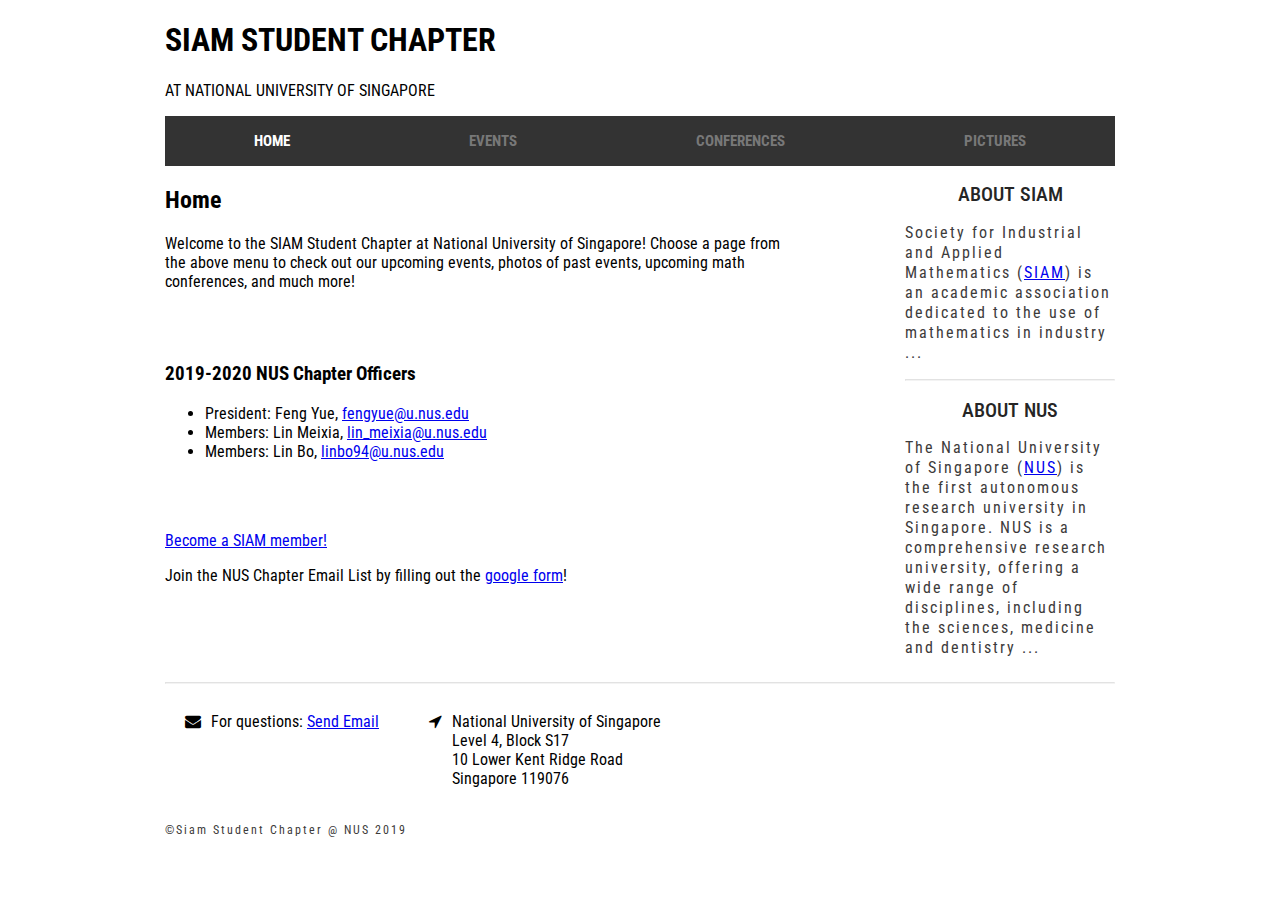
<file: index.html>
<!DOCTYPE html>
<html lang="en">
<head>
    <meta charset="UTF-8">
    <title>Home | SIAM Student Chapter</title>
    <link rel="stylesheet" href="index.css">
    <link rel="stylesheet" href="font-awesome/css/font-awesome.min.css">
</head>

<body>
    
    <header>
        <div>
            <h1> SIAM STUDENT CHAPTER</h1>
            <p> AT NATIONAL UNIVERSITY OF SINGAPORE</p>
        </div>
        <div class="header-menu-position">
            <nav class="left-menu"> 
                <a href="index.html"><font color="white">HOME</font></a>
                <a href="events.html">EVENTS</a>
                <a href="conferences.html">CONFERENCES</a>
                <a href="pictures.html">PICTURES</a>
            </nav>
        </div>
    </header>

	<main>
    	<div class="article-aside-flex">
            <div class="article-column">
                <h2> Home </h2>
				<p>
				  	Welcome to the SIAM Student Chapter at National University of Singapore!  Choose a page from the above menu to check out our upcoming events, photos of past events, upcoming math conferences, and much more!
				</p>

				<br>
				<br>

				<h3>2019-2020 NUS Chapter Officers</h3>
				  <ul>
				    <li>President: Feng Yue, <a href="mailto:fengyue@u.nus.edu">fengyue@u.nus.edu</a></li>
				    <li>Members: Lin Meixia, <a href="mailto:lin_meixia@u.nus.edu">lin_meixia@u.nus.edu</a></li>
				    <li>Members: Lin Bo, <a href="mailto:linbo94@u.nus.edu">linbo94@u.nus.edu</a></li>
				  </ul>

				<br>
				<br>
				<p><a href="https://www.siam.org/Membership/Join-SIAM"> Become a SIAM member! </a></p>
				Join the NUS Chapter Email List by filling out the 
				<a href="https://docs.google.com/forms/d/e/1FAIpQLSdk6aVrXCT_EGzePHQTYkRaEgD1DmFI1x4f3lPmcYmbkZDlQg/viewform?vc=0&c=0&w=1">google form</a>!
            </div>

            <aside>
                <div class="about-aside">
                    <h2>About Siam</h2>
                    <p>
                       Society for Industrial and Applied Mathematics (<a href="https://www.siam.org">SIAM</a>) is an academic association dedicated to the use of mathematics in industry ...
                    </p>
                    <hr/>
                    <h2>About NUS</h2>
                    <p>
                        The National University of Singapore (<a href="http://www.nus.edu.sg">NUS</a>) is the first autonomous research university in Singapore. NUS is a comprehensive research university, offering a wide range of disciplines, including the sciences, medicine and dentistry ...
                    </p>
                </div>
            </aside>
        </div>
    </main>

    <footer>
        <hr>
        <div class="flex-container">
        	<div class="footer-item">
        		<div> <i class="fa fa-envelope" aria-hidden="true"></i> </div>
        		<div> For questions: <a href="mailto:fengyue@u.nus.edu">Send Email</a> </div>
        	</div>
            <div class="footer-item">
            	<div> <i class="fa fa-location-arrow" aria-hidden="true"></i> </div>
            	<div align="left">National University of Singapore <br>
	                Level 4, Block S17<br>
	                10 Lower Kent Ridge Road<br>
	                Singapore 119076
            	</div>
            </div>
        </div>
        <div class="copyright-part">
            <p>&copy;Siam Student Chapter @ NUS 2019</p>
        </div>
    </footer>

</body>
</html>
</file>
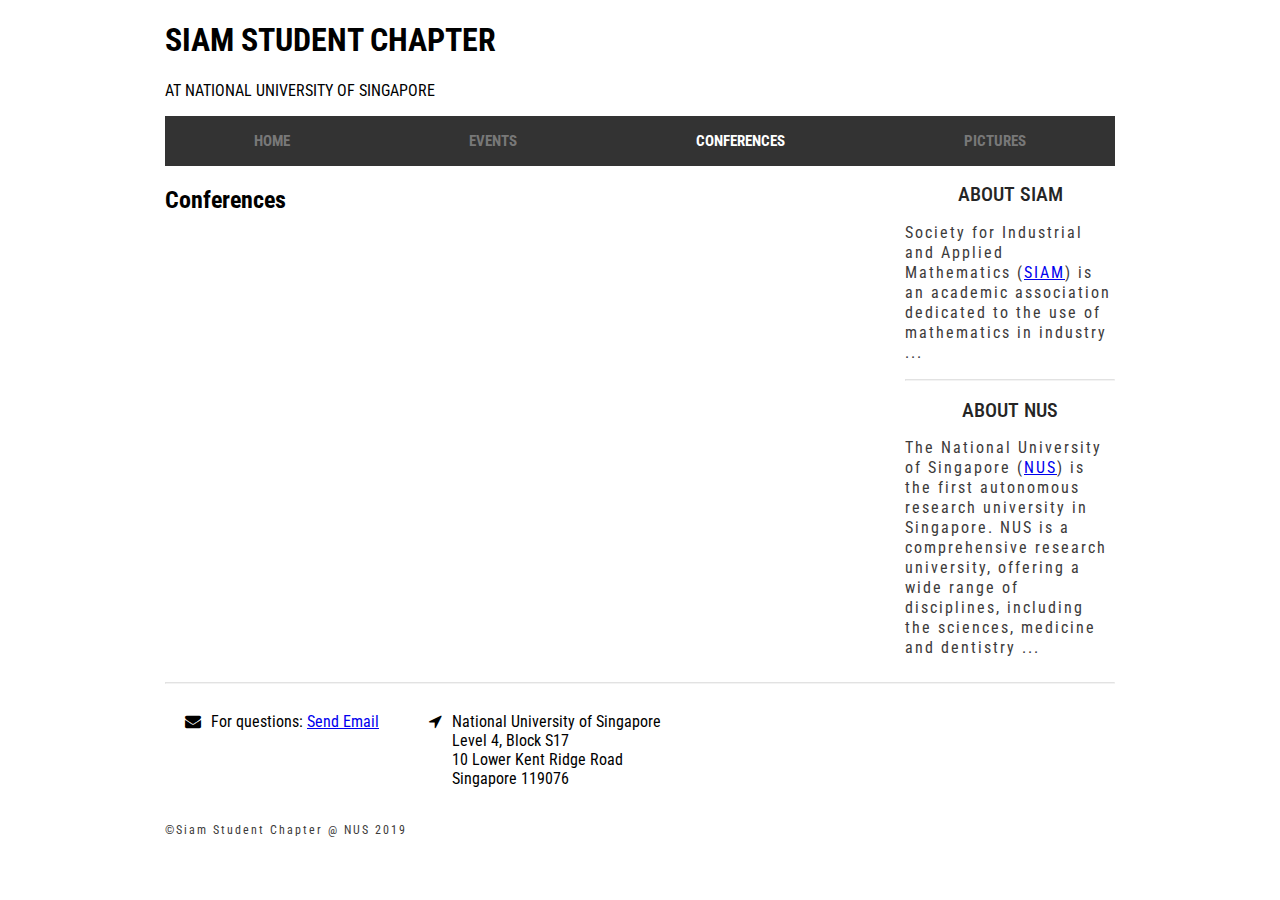
<file: conferences.html>
<!DOCTYPE html>
<html lang="en">
<head>
    <meta charset="UTF-8">
    <title>Conferences | SIAM Student Chapter</title>
    <link rel="stylesheet" href="index.css">
    <link rel="stylesheet" href="font-awesome/css/font-awesome.min.css">
</head>

<body>
    
    <header>
        <div>
            <h1> SIAM STUDENT CHAPTER</h1>
            <p> AT NATIONAL UNIVERSITY OF SINGAPORE</p>
        </div>
        <div class="header-menu-position">
            <nav class="left-menu"> 
                <a href="index.html">HOME</a>
                <a href="events.html">EVENTS</a>
                <a href="conference.html"><font color="white">CONFERENCES</font></a>
                <a href="picture.html">PICTURES</a>
            </nav>
        </div>
    </header>

	<main>
    	<div class="article-aside-flex">
            <div class="article-column">
                <h2> Conferences </h2>
				
            </div>

            <aside>
                <div class="about-aside">
                    <h2>About Siam</h2>
                    <p>
                       Society for Industrial and Applied Mathematics (<a href="https://www.siam.org">SIAM</a>) is an academic association dedicated to the use of mathematics in industry ...
                    </p>
                    <hr/>
                    <h2>About NUS</h2>
                    <p>
                        The National University of Singapore (<a href="http://www.nus.edu.sg">NUS</a>) is the first autonomous research university in Singapore. NUS is a comprehensive research university, offering a wide range of disciplines, including the sciences, medicine and dentistry ...
                    </p>
                </div>
            </aside>
        </div>
    </main>

    <footer>
        <hr>
        <div class="flex-container">
        	<div class="footer-item">
        		<div> <i class="fa fa-envelope" aria-hidden="true"></i> </div>
        		<div> For questions: <a href="mailto:fengyue@u.nus.edu">Send Email</a> </div>
        	</div>
            <div class="footer-item">
            	<div> <i class="fa fa-location-arrow" aria-hidden="true"></i> </div>
            	<div align="left">National University of Singapore <br>
	                Level 4, Block S17<br>
	                10 Lower Kent Ridge Road<br>
	                Singapore 119076
            	</div>
            </div>
        </div>
        <div class="copyright-part">
            <p>&copy;Siam Student Chapter @ NUS 2019</p>
        </div>
    </footer>

</body>
</html>
</file>
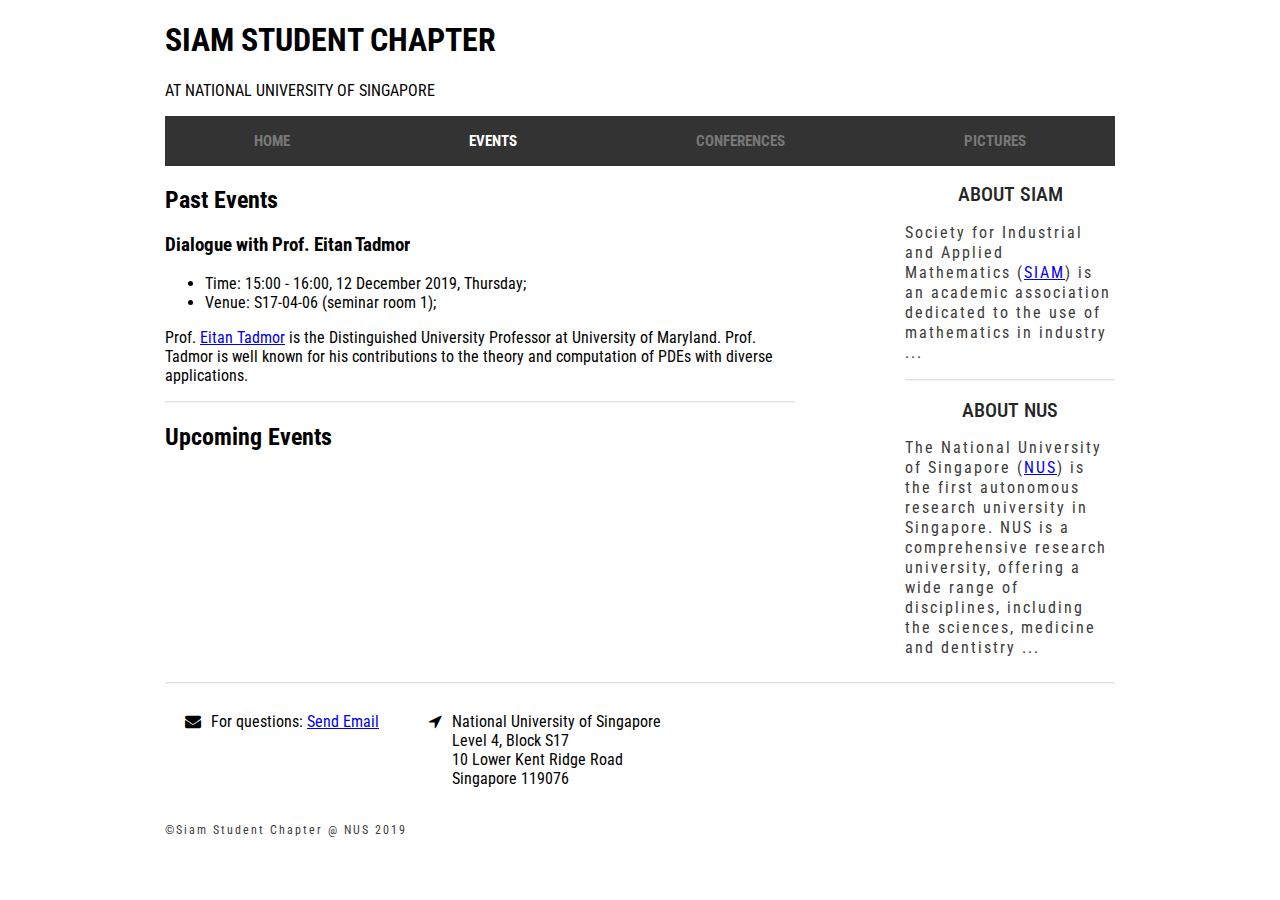
<file: events.html>
<!DOCTYPE html>
<html lang="en">
<head>
    <meta charset="UTF-8">
    <title>Events | SIAM Student Chapter</title>
    <link rel="stylesheet" href="index.css">
    <link rel="stylesheet" href="font-awesome/css/font-awesome.min.css">
</head>

<body>
    
    <header>
        <div>
            <h1> SIAM STUDENT CHAPTER</h1>
            <p> AT NATIONAL UNIVERSITY OF SINGAPORE</p>
        </div>
        <div class="header-menu-position">
            <nav class="left-menu"> 
                <a href="index.html">HOME</a>
                <a href="events.html"><font color="white">EVENTS</font></a>
                <a href="conferences.html">CONFERENCES</a>
                <a href="pictures.html">PICTURES</a>
            </nav>
           
        </div>
    </header>

    <main>
        <div class="article-aside-flex">
            <div class="article-column">
                <h2> Past Events </h2>
                <h3> Dialogue with Prof. Eitan Tadmor </h3>
                <ul>
                    <li>Time: 15:00 - 16:00, 12 December 2019, Thursday;</li>
                    <li>Venue: S17-04-06 (seminar room 1);</li>
                </ul>
                <p>Prof. <a href="https://home.cscamm.umd.edu/people/faculty/tadmor/">Eitan Tadmor</a> is the Distinguished University Professor at University of Maryland. Prof. Tadmor is well known for his contributions to the theory and computation of PDEs with diverse applications. </p>
                <hr>
                <h2> Upcoming Events </h2>

            </div>

            <aside>
                <div class="about-aside">
                    <h2>About Siam</h2>
                    <p>
                       Society for Industrial and Applied Mathematics (<a href="https://www.siam.org">SIAM</a>) is an academic association dedicated to the use of mathematics in industry ...
                    </p>
                    <hr/>
                    <h2>About NUS</h2>
                    <p>
                        The National University of Singapore (<a href="http://www.nus.edu.sg">NUS</a>) is the first autonomous research university in Singapore. NUS is a comprehensive research university, offering a wide range of disciplines, including the sciences, medicine and dentistry ...
                    </p>
                </div>
            </aside>
        </div>
    </main>

    <footer>
        <hr>
        <div class="flex-container">
            <div class="footer-item">
                <div> <i class="fa fa-envelope" aria-hidden="true"></i> </div>
                <div> For questions: <a href="mailto:fengyue@u.nus.edu">Send Email</a> </div>
            </div>
            <div class="footer-item">
                <div> <i class="fa fa-location-arrow" aria-hidden="true"></i> </div>
                <div align="left">National University of Singapore <br>
                    Level 4, Block S17<br>
                    10 Lower Kent Ridge Road<br>
                    Singapore 119076
                </div>
            </div>
        </div>
        <div class="copyright-part">
            <p>&copy;Siam Student Chapter @ NUS 2019</p>
        </div>
    </footer>
</body>
</html>
</file>
<file: index.css>
@import url('https://fonts.googleapis.com/css?family=Roboto+Condensed:300,300i,400,400i,700,700i');
@import url('https://fonts.googleapis.com/css?family=Kaushan+Script');

body {
    margin: auto;
    padding: 0;
    max-width: 950px;
    font-family: 'Roboto Condensed', sans-serif;
}

.header-menu-position {
    display: flex;
    flex-direction: row;
    height: 50px;
    align-items: center;
    background-color: #333;
}

.active {
  background-color: #4CAF50;
}

.flex-container {
    display: flex;
}
.flex-container > div {  
    padding: 20px;
}

.footer-item {
    display: flex;
}
.footer-item  > div {  
    padding-right: 10px;
}

nav.left-menu {
    display: flex;
    flex: 1;
    justify-content: space-around;  
}

.left-menu-hamburger {
    display: none;
    
}

.left-menu-hamburger a {
    font-size: 1.5em;
    padding: 10px;
    color: #787878;
    text-decoration: none;
}

.right-menu {
    display: flex;
    flex: 1;
    justify-content: flex-end;
}

.right-menu a {
    padding: 7px;
    text-decoration: none;
    color: #787878;
    align-self: center;
}

.right-menu a:hover,
.links-icons a:hover,
.aside-links a:hover,
.left-menu a:hover  {
    color: #a8bff0;
}

.left-menu a {
    text-decoration: none;
    color: #787878;
    text-transform: uppercase;
    font-weight: bold;
    font-size: 15px;
    align-self: center;
}

.main-title h1 {
    font-family: 'Kaushan Script', cursive;
    text-align: center;
    letter-spacing: 2px;
    font-size: 3.5em;
    color: #333e55;
    margin: 30px 0 0 0;
}

.main-title h2 {
    text-align: center;
    text-transform: uppercase;
    font-weight: lighter;
    letter-spacing: 1px;
    font-size: 1.1em;
    margin: 0 0 20px 0;
    color: #383737;
}

.main-articles {
    display: flex;
    flex-direction: row;
    margin-top: 50px;
}

.article-aside-flex {
    display: flex;
}

.article-column {
    flex-direction: column;
    flex: 3;
    margin-right: 100px;
}

.article-column img {
    width: 80%;
    display: block;
    padding-left: 10px
}

aside {
    flex-direction: column;
    flex: 1;
    margin-left: 10px;
}

article h2 {
    text-align: center;
    font-size: 30px;
    font-weight: 300;
    color: #383737;
    margin-bottom: 0;
}

p.article-date {
    text-align: left;
    font-size: 12px;
    font-weight: lighter;
    color: #807d7d;
    text-transform: uppercase;
    margin-top: 3px;
}

.article-content img {
    width: 10%;
}

p.article-text {
    color: #3d3b3b;
    letter-spacing: 2px;
    line-height: 25px;
}

.read-more-button {
    display: flex;
    justify-content: center;
}

.read-more-button button {
    background-color: #a8bff0;
    color: white;
    text-transform: uppercase;
    font-size: 12px;
    padding: 5px 10px;
    border-radius: 50px 50px;
    letter-spacing: 2px;
}

.comment-label-share {
    display: flex;
    flex-direction: row;
}

.comment-label {
    display: flex;
    flex: 1;
    justify-content: flex-start;
}

.share-article {
    display: flex;
    flex: 1;
    justify-content: flex-end;
    align-items: baseline;
}

.links-icons a,
.aside-links a {
    padding: 5px;
    color: #787878;
    font-size: 1.2em;
}

.share-article p,
.comment-label p {
    padding-right: 15px;
    text-align: center;
    opacity: 0.5;
    letter-spacing: 2px;
    text-transform: uppercase;
    font-size: 1.1em;
    font-weight: lighter;
    color: #807d7d;
}

.about-aside h2,
.aside-links h2 {
    text-align: center;
    font-size: 20px;
    font-weight: 500;
    color: #252525;
    text-transform: uppercase;
}

.about-aside p,
footer p  {
    text-align: left;
    letter-spacing: 2px;
    line-height: 20px;
    color: #3d3b3b;
}

.aside-links {
    display: flex;
    flex-direction: column;
    align-items: center;
    padding-bottom: 20px;
}

.about-aside img {
    width: 100%;
}

hr {
    border-color: #c7c4c4;
    opacity: 0.2;
}

footer .copyright-part {
    font-size: 12px;
}

@media screen and (max-width: 576px) {
    nav.left-menu {
        display: none;
    }

    .left-menu-hamburger {
        display: block;
    }
   
    .main-articles {
        flex-direction: column;
        align-items: center;
    }

    .article-image-round {
        margin: 0 15px;
    }

    .article-image-round img {
        border-radius: 0;
    }

    .article-aside-flex {
        flex-direction: column;
    }

    .article-column {
        margin: 0 15px;
    }

    .share-article p {
        display: none;
    }

    .share-article {
        align-items: center;
    }
   
    aside {
        margin-left: 0;
    }
    .about-aside {
        margin: 0 15px;
    }

    footer {
        margin: 0 15px;
    }
}
</file>
